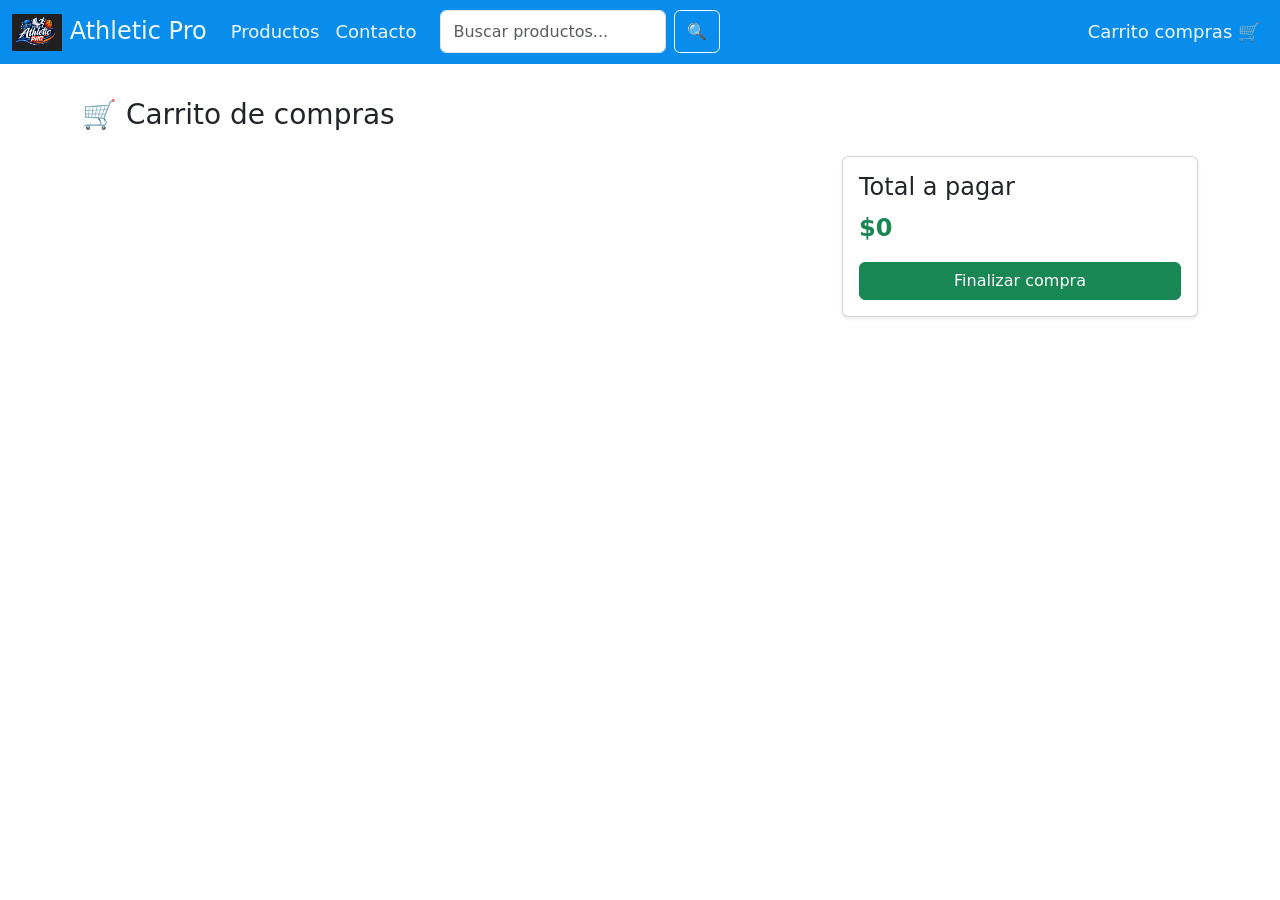
<file: carrito.html>
<!doctype html>
<html lang="en">
	<head>
		<meta charset="UTF-8" />
		<meta name="viewport" content="width=device-width, initial-scale=1.0" />
		<title>Athletic Pro</title>
		<link rel="stylesheet" href="style.css" />
		<link
			href="https://cdn.jsdelivr.net/npm/bootstrap@5.3.8/dist/css/bootstrap.min.css"
			rel="stylesheet"
			integrity="sha384-sRIl4kxILFvY47J16cr9ZwB07vP4J8+LH7qKQnuqkuIAvNWLzeN8tE5YBujZqJLB"
			crossorigin="anonymous"
		/>
	</head>
	<body>
		<!-- NavBar -->
		<nav
			class="navbar navbar-expand-lg"
			style="
				background-color: #088dec;
				position: fixed;
				top: 0;
				left: 0;
				width: 100%;
				z-index: 1000;
			"
			data-bs-theme="light"
		>
			<div class="container-fluid">
				<a
					class="navbar-brand"
					style="color: aliceblue; font-size: x-large"
					href="index.html"
				>
					<img
						src="Img/logo.png"
						alt="Logo"
						width="50"
						height="37"
						class="d-inline-block align-text"
					/>
					Athletic Pro
				</a>
				<button
					class="navbar-toggler"
					type="button"
					data-bs-toggle="collapse"
					data-bs-target="#navbarNav"
					aria-controls="navbarNav"
					aria-expanded="false"
					aria-label="Toggle navigation"
				>
					<span class="navbar-toggler-icon"></span>
				</button>
				<div class="collapse navbar-collapse" id="navbarNav">
					<ul class="navbar-nav">
						<li class="nav-item">
							<a
								class="nav-link"
								href="#productos_general"
								style="color: aliceblue; font-size: large"
								>Productos
							</a>
						</li>
						<li class="nav-item">
							<a
								class="nav-link"
								href="#contacto_datos"
								style="color: aliceblue; font-size: large"
								>Contacto
							</a>
						</li>

						<!-- Cuadro de búsqueda -->
						<form class="d-flex ms-3">
							<input
								class="form-control me-2"
								type="search"
								placeholder="Buscar productos..."
								aria-label="Buscar"
							/>
							<button class="btn btn-outline-light" type="submit">🔍</button>
						</form>
					</ul>

					<ul class="navbar-nav ms-auto">
						<li class="nav-item">
							<a
								href="carrito.html"
								class="nav-link"
								style="color: aliceblue; font-size: large"
								>Carrito compras 🛒
								<span
									id="carrito-badge"
									class="position-absolute start-75 translate-middle badge rounded-pill bg-danger d-none"
									>!
								</span>
							</a>
						</li>
					</ul>
				</div>
			</div>
		</nav>

		<!-- Presentacion del producto -->
		<!-- Sección Carrito -->
		<div class="container mt-5">
			<div class="row">
				<!-- Lista de productos -->
				<div class="col-md-8">
					<h3 class="mb-4" style="margin-top: 50px">🛒 Carrito de compras</h3>
					<div id="lista-carrito" class="d-flex flex-column gap-3"></div>
				</div>

				<!-- Total a pagar -->
				<div class="col-md-4" style="margin-top: 108px">
					<div class="card shadow-sm p-3">
						<h4>Total a pagar</h4>
						<p id="total" class="fs-4 fw-bold text-success">$0</p>
						<button class="btn btn-success w-100">Finalizar compra</button>
					</div>
				</div>
			</div>
		</div>

		<script src="script.js"></script>
		<script
			src="https://cdn.jsdelivr.net/npm/bootstrap@5.3.8/dist/js/bootstrap.bundle.min.js"
			integrity="sha384-FKyoEForCGlyvwx9Hj09JcYn3nv7wiPVlz7YYwJrWVcXK/BmnVDxM+D2scQbITxI"
			crossorigin="anonymous"
		></script>
	</body>
</html>
</file>
<file: style.css>
/* CONFIGURACIÓN GENERAL */

body {
	margin: 0;
	padding: 0;
}

/* SECCIONES DE PRODUCTOS */

.productos-categoria {
	min-height: 500px;
}

/* CARDS */

.productos-categoria .card {
	border-radius: 12px;
	overflow: hidden;
}

/* ESPACIO PARA IMÁGENES */

.productos-categoria .card-img-placeholder {
	height: 220px;
	background-color: #e9ecef;
}

/* CARRUSEL */

.productos-categoria .carousel {
	padding: 0 60px;
}

/* CONTROLES DEL CARRUSEL */

.productos-categoria .carousel-control-prev,
.productos-categoria .carousel-control-next {
	width: 50px;
}

/* RESPONSIVE */

@media (max-width: 768px) {
	.productos-categoria .carousel {
		padding: 0 20px;
	}

	.productos-categoria .card-img-placeholder {
		height: 200px;
	}
}

.img_card {
	width: 100%;
	height: 250px;
}

#contacto {
	margin-left: 15%;
	margin-right: 15%;
	gap: 50px;
	display: grid;
	grid-template-columns: 1fr 1fr;
}

@media (max-width: 768px) {
	#contacto {
		grid-template-columns: 1fr;
		margin-left: 5%;
		margin-right: 5%;
	}
}

#productos-patinaje img {
	width: 100%;
	height: 100%;
	object-fit: contain;
}

#productos-natacion img {
	width: 100%;
	height: 100%;
	object-fit: contain;
}

#productos-basketball img {
	width: 100%;
	height: 100%;
	object-fit: contain;
}

#productos-atletismo img {
	width: 100%;
	height: 100%;
	object-fit: contain;
}
</file>
